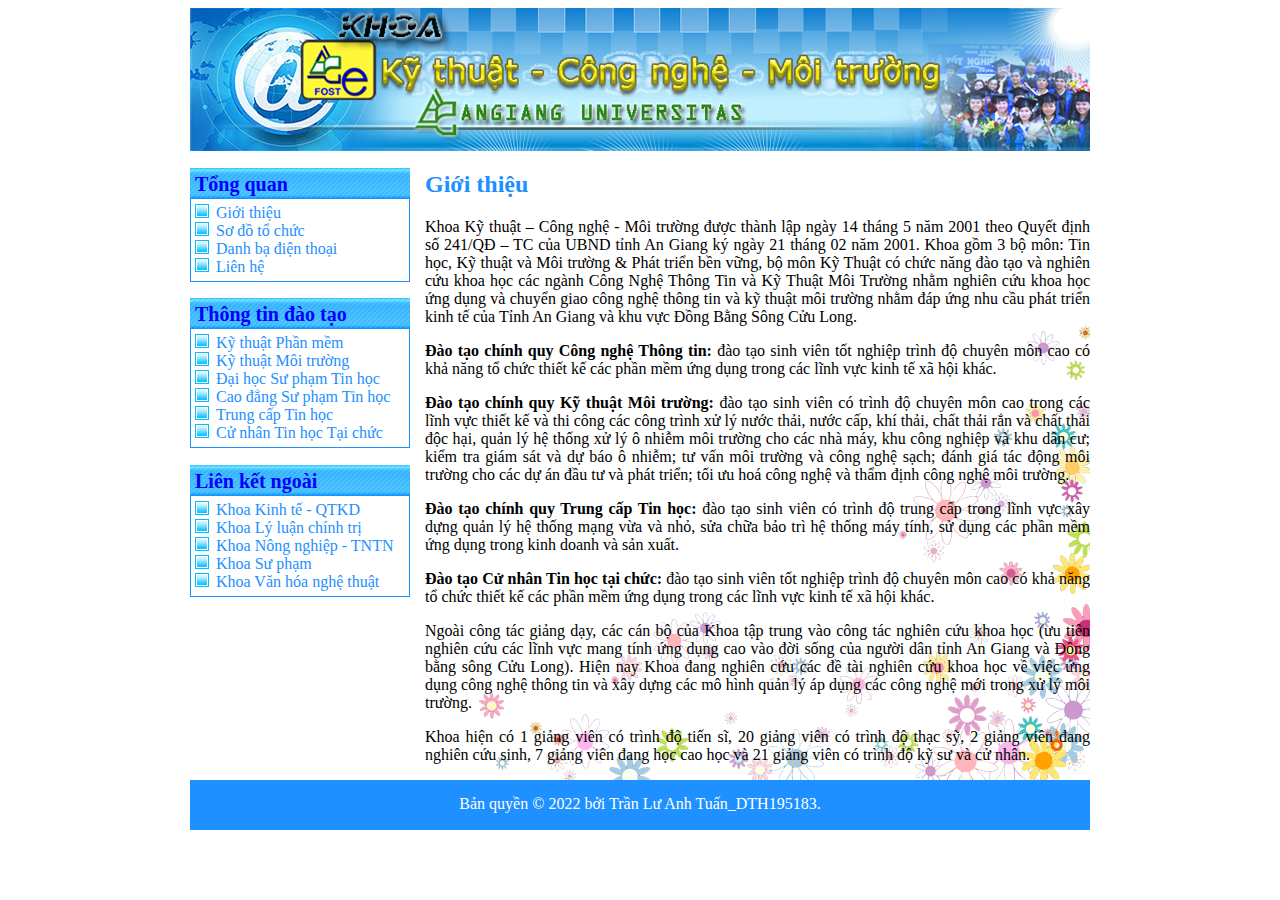
<file: index.html>
<!DOCTYPE html>
<html lang="en">
<head>
	<meta charset="UTF-8">
	<meta http-equiv="X-UA-Compatible" content="IE=edge">
	<meta name="viewport" content="width=device-width, initial-scale=1.0">
	<title>Khoa Kỹ Thuật - Công Nghệ - Môi Trường</title>
	<link rel="stylesheet" href="css/style.css">
</head>
<body>
	<!--the sematic-->
	<main>

		<header>

		</header>

		<section>
<!--MENU NAM TRONG ASIDE-->
			<aside>
				<h2>Tổng quan</h2>
				<ul>
					<li><a href="index.html">Giới thiệu</a></li>
					<li><a href="#">Sơ đồ tổ chức</a></li>
					<li><a href="#">Danh bạ điện thoại</a></li>
					<li><a href="#">Liên hệ</a></li>
				</ul>
				
				<h2>Thông tin đào tạo</h2>
				<ul>
					<li><a href="ktpm.html">Kỹ thuật Phần mềm</a></li>
					<li><a href="ktmt.html">Kỹ thuật Môi trường</a></li>
					<li><a href="#">Đại học Sư phạm Tin học</a></li>
					<li><a href="#">Cao đẳng Sư phạm Tin học</a></li>
					<li><a href="#">Trung cấp Tin học</a></li>
					<li><a href="#">Cử nhân Tin học Tại chức</a></li>
				</ul>
				
				<h2>Liên kết ngoài</h2>
				<ul>
					<li><a href="http://feba.agu.edu.vn">Khoa Kinh tế - QTKD</a></li>
					<li><a href="http://fpe.agu.edu.vn">Khoa Lý luận chính trị</a></li>
					<li><a href="http://agri.agu.edu.vn">Khoa Nông nghiệp - TNTN</a></li>
					<li><a href="http://peda.agu.edu.vn">Khoa Sư phạm</a></li>
					<li><a href="http://fac.agu.edu.vn">Khoa Văn hóa nghệ thuật</a></li>
				</ul>
			</aside>
<!--Gioi Thieu-->
			<article>
				<h2>Giới thiệu</h2>
				<p>Khoa Kỹ thuật – Công nghệ - Môi trường được thành lập ngày 14 tháng 5 năm 2001 theo Quyết định số 241/QĐ – TC của UBND tỉnh An Giang ký ngày 21 tháng 02 năm 2001. Khoa gồm 3 bộ môn: Tin học, Kỹ thuật và Môi trường & Phát triển bền vững, bộ môn Kỹ Thuật có chức năng đào tạo và nghiên cứu khoa học các ngành Công Nghệ Thông Tin và Kỹ Thuật Môi Trường nhằm nghiên cứu khoa học ứng dụng và chuyển giao công nghệ thông tin và kỹ thuật môi trường nhằm đáp ứng nhu cầu phát triển kinh tế của Tỉnh An Giang và khu vực Đồng Bằng Sông Cửu Long.</p>
				<p><b>Đào tạo chính quy Công nghệ Thông tin:</b> đào tạo sinh viên tốt nghiệp trình độ chuyên môn cao có khả năng tổ chức thiết kế các phần mềm ứng dụng trong các lĩnh vực kinh tế xã hội khác.</p>
				<p><b>Đào tạo chính quy Kỹ thuật Môi trường:</b> đào tạo sinh viên có trình độ chuyên môn cao trong các lĩnh vực thiết kế và thi công các công trình xử lý nước thải, nước cấp, khí thải, chất thải rắn và chất thải độc hại, quản lý hệ thống xử lý ô nhiễm môi trường cho các nhà máy, khu công nghiệp và khu dân cư; kiểm tra giám sát và dự báo ô nhiễm; tư vấn môi trường và công nghệ sạch; đánh giá tác động môi trường cho các dự án đầu tư và phát triển; tối ưu hoá công nghệ và thẩm định công nghệ môi trường.</p>
				<p><b>Đào tạo chính quy Trung cấp Tin học:</b> đào tạo sinh viên có trình độ trung cấp trong lĩnh vực xây dựng quản lý hệ thống mạng vừa và nhỏ, sửa chữa bảo trì hệ thống máy tính, sử dụng các phần mềm ứng dụng trong kinh doanh và sản xuất.</p>
				<p><b>Đào tạo Cử nhân Tin học tại chức:</b> đào tạo sinh viên tốt nghiệp trình độ chuyên môn cao có khả năng tổ chức thiết kế các phần mềm ứng dụng trong các lĩnh vực kinh tế xã hội khác.</p>
				<p>Ngoài công tác giảng dạy, các cán bộ của Khoa tập trung vào công tác nghiên cứu khoa học (ưu tiên nghiên cứu các lĩnh vực mang tính ứng dụng cao vào đời sống của người dân tỉnh An Giang và Đồng bằng sông Cửu Long). Hiện nay Khoa đang nghiên cứu các đề tài nghiên cứu khoa học về việc ứng dụng công nghệ thông tin và xây dựng các mô hình quản lý áp dụng các công nghệ mới trong xử lý môi trường.</p>
				<p>Khoa hiện có 1 giảng viên có trình độ tiến sĩ, 20 giảng viên có trình độ thạc sỹ, 2 giảng viên đang nghiên cứu sinh, 7 giảng viên đang học cao học và 21 giảng viên có trình độ kỹ sư và cử nhân.</p>
			</article>

		</section>

		<footer>Bản quyền &copy; 2022 bởi Trần Lư Anh Tuấn_DTH195183.</footer>


	</main>

	<!--the non sematic
	<div class="main">
		<div class="head">

		</div>

		<div class="mid">

		</div>

		<div class="top">

		</div>

	</div>
	-->
</body>
</html>
</file>
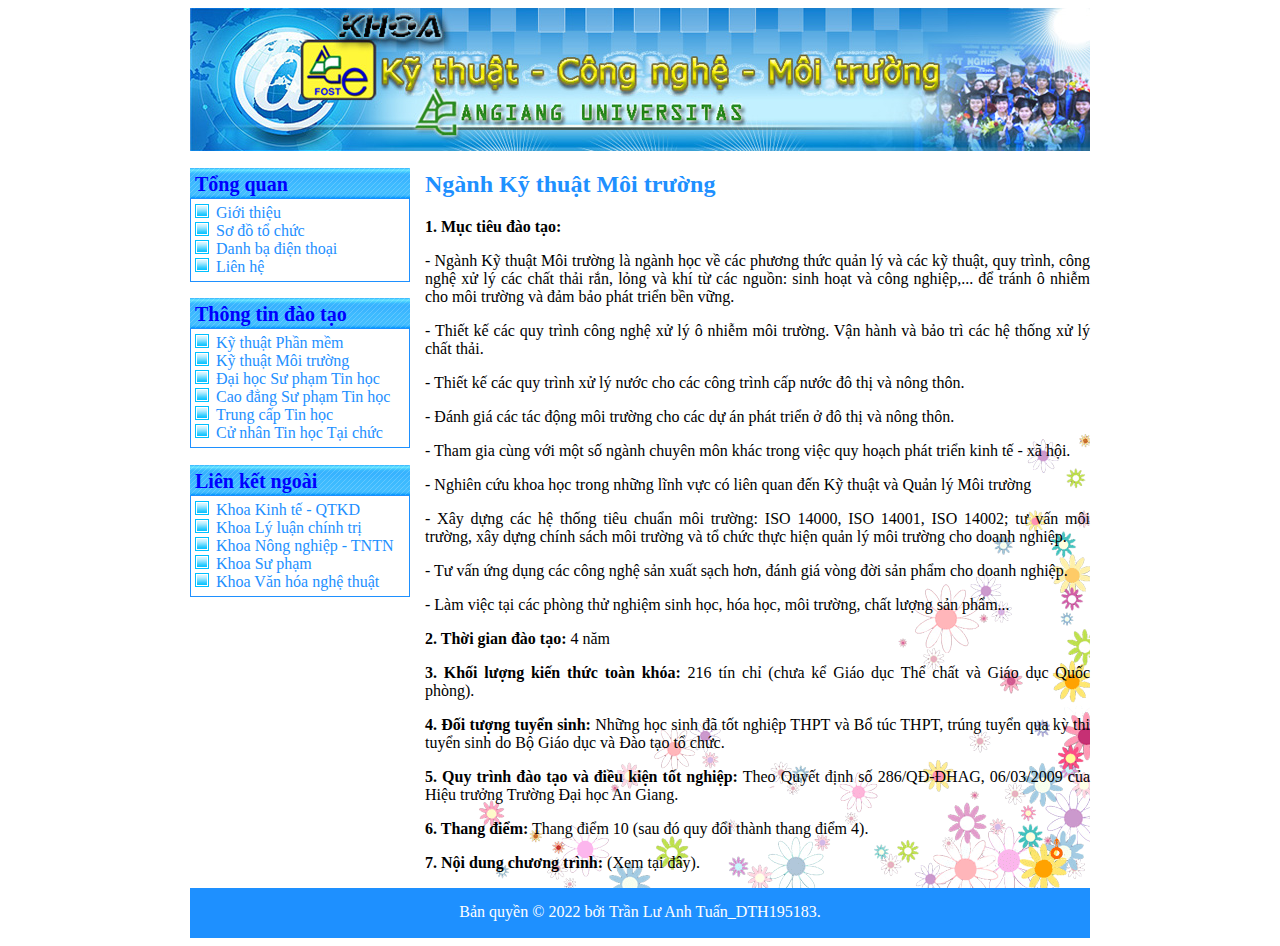
<file: ktmt.html>
<!DOCTYPE html>
<html lang="en">
<head>
	<meta charset="UTF-8">
	<meta http-equiv="X-UA-Compatible" content="IE=edge">
	<meta name="viewport" content="width=device-width, initial-scale=1.0">
	<title>Khoa Kỹ Thuật - Công Nghệ - Môi Trường</title>
	<link rel="stylesheet" href="css/style.css">
</head>
<body>
	<!--the sematic-->
	<main>

		<header>

		</header>

		<section>
<!--MENU NAM TRONG ASIDE-->
			<aside>
				<h2>Tổng quan</h2>
				<ul>
					<li><a href="index.html">Giới thiệu</a></li>
					<li><a href="#">Sơ đồ tổ chức</a></li>
					<li><a href="#">Danh bạ điện thoại</a></li>
					<li><a href="#">Liên hệ</a></li>
				</ul>
				
				<h2>Thông tin đào tạo</h2>
				<ul>
					<li><a href="ktpm.html">Kỹ thuật Phần mềm</a></li>
					<li><a href="ktmt.html">Kỹ thuật Môi trường</a></li>
					<li><a href="#">Đại học Sư phạm Tin học</a></li>
					<li><a href="#">Cao đẳng Sư phạm Tin học</a></li>
					<li><a href="#">Trung cấp Tin học</a></li>
					<li><a href="#">Cử nhân Tin học Tại chức</a></li>
				</ul>
				
				<h2>Liên kết ngoài</h2>
				<ul>
					<li><a href="http://feba.agu.edu.vn">Khoa Kinh tế - QTKD</a></li>
					<li><a href="http://fpe.agu.edu.vn">Khoa Lý luận chính trị</a></li>
					<li><a href="http://agri.agu.edu.vn">Khoa Nông nghiệp - TNTN</a></li>
					<li><a href="http://peda.agu.edu.vn">Khoa Sư phạm</a></li>
					<li><a href="http://fac.agu.edu.vn">Khoa Văn hóa nghệ thuật</a></li>
				</ul>
			</aside>
<!--Gioi Thieu-->
			<article>
				<h2>Ngành Kỹ thuật Môi trường</h2>
				<p><b>1. Mục tiêu đào tạo:</b></p>
				<p>- Ngành Kỹ thuật Môi trường là ngành học về các phương thức quản lý và các kỹ thuật, quy trình, công nghệ xử lý các chất thải rắn, lỏng và khí từ các nguồn: sinh hoạt và công nghiệp,... để tránh ô nhiễm cho môi trường và đảm bảo phát triển bền vững.</p>
				<p>- Thiết kế các quy trình công nghệ xử lý ô nhiễm môi trường. Vận hành và bảo trì các hệ thống xử lý chất thải.</p>
				<p>- Thiết kế các quy trình xử lý nước cho các công trình cấp nước đô thị và nông thôn.</p>
				<p>- Ðánh giá các tác động môi trường cho các dự án phát triển ở đô thị và nông thôn.</p>
				<p>- Tham gia cùng với một số ngành chuyên môn khác trong việc quy hoạch phát triển kinh tế - xã hội.</p>
				<p>- Nghiên cứu khoa học trong những lĩnh vực có liên quan đến Kỹ thuật và Quản lý Môi trường</p>
				<p>- Xây dựng các hệ thống tiêu chuẩn môi trường: ISO 14000, ISO 14001, ISO 14002; tư vấn môi trường, xây dựng chính sách môi trường và tổ chức thực hiện quản lý môi trường cho doanh nghiệp.</p>
				<p>- Tư vấn ứng dụng các công nghệ sản xuất sạch hơn, đánh giá vòng đời sản phẩm cho doanh nghiệp.</p>
				<p>- Làm việc tại các phòng thử nghiệm sinh học, hóa học, môi trường, chất lượng sản phẩm...</p>
				<p><b>2. Thời gian đào tạo:</b> 4 năm</p>
				<p><b>3. Khối lượng kiến thức toàn khóa:</b> 216 tín chỉ (chưa kể Giáo dục Thể chất và Giáo dục Quốc phòng).</p>
				<p><b>4. Đối tượng tuyển sinh:</b> Những học sinh đã tốt nghiệp THPT và Bổ túc THPT, trúng tuyển qua kỳ thi tuyển sinh do Bộ Giáo dục và Đào tạo tổ chức.</p>
				<p><b>5. Quy trình đào tạo và điều kiện tốt nghiệp:</b> Theo Quyết định số 286/QĐ-ĐHAG, 06/03/2009 của Hiệu trưởng Trường Đại học An Giang.</p>
				<p><b>6. Thang điểm:</b> Thang điểm 10 (sau đó quy đổi thành thang điểm 4).</p>
				<p><b>7. Nội dung chương trình:</b> (Xem tại đây).</p>
			</article>

		</section>

		<footer>Bản quyền &copy; 2022 bởi Trần Lư Anh Tuấn_DTH195183.</footer>


	</main>

	<!--the non sematic
	<div class="main">
		<div class="head">

		</div>

		<div class="mid">

		</div>

		<div class="top">

		</div>

	</div>
	-->
</body>
</html>
</file>
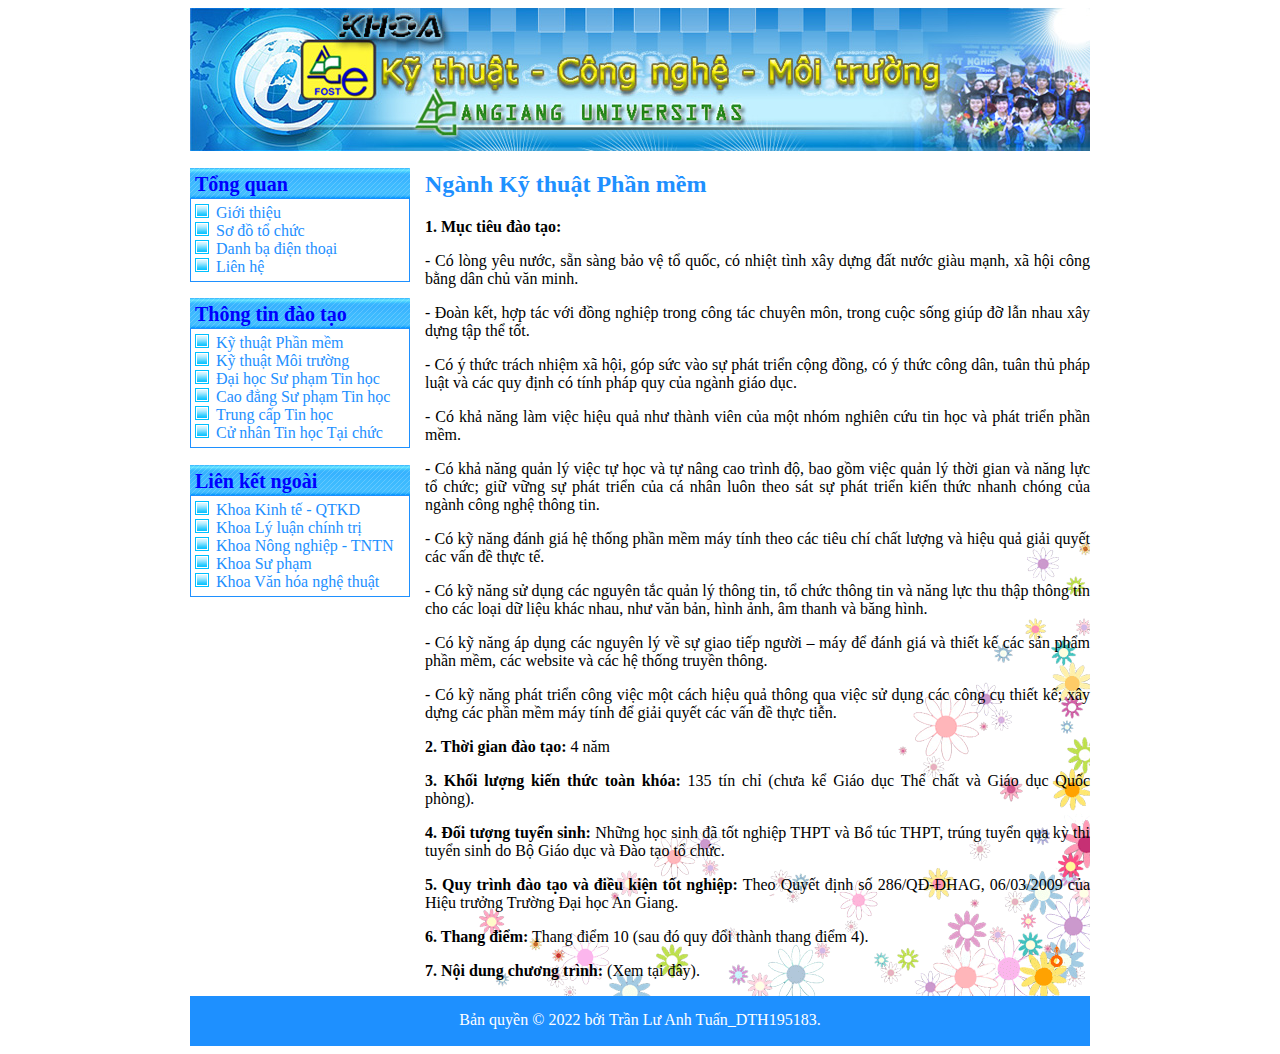
<file: ktpm.html>
<!DOCTYPE html>
<html lang="en">
<head>
	<meta charset="UTF-8">
	<meta http-equiv="X-UA-Compatible" content="IE=edge">
	<meta name="viewport" content="width=device-width, initial-scale=1.0">
	<title>Khoa Kỹ Thuật - Công Nghệ - Môi Trường</title>
	<link rel="stylesheet" href="css/style.css">
</head>
<body>
	<!--the sematic-->
	<main>

		<header>

		</header>

		<section>
<!--MENU NAM TRONG ASIDE-->
			<aside>
				<h2>Tổng quan</h2>
				<ul>
					<li><a href="index.html">Giới thiệu</a></li>
					<li><a href="#">Sơ đồ tổ chức</a></li>
					<li><a href="#">Danh bạ điện thoại</a></li>
					<li><a href="#">Liên hệ</a></li>
				</ul>
				
				<h2>Thông tin đào tạo</h2>
				<ul>
					<li><a href="ktpm.html">Kỹ thuật Phần mềm</a></li>
					<li><a href="ktmt.html">Kỹ thuật Môi trường</a></li>
					<li><a href="#">Đại học Sư phạm Tin học</a></li>
					<li><a href="#">Cao đẳng Sư phạm Tin học</a></li>
					<li><a href="#">Trung cấp Tin học</a></li>
					<li><a href="#">Cử nhân Tin học Tại chức</a></li>
				</ul>
				
				<h2>Liên kết ngoài</h2>
				<ul>
					<li><a href="http://feba.agu.edu.vn">Khoa Kinh tế - QTKD</a></li>
					<li><a href="http://fpe.agu.edu.vn">Khoa Lý luận chính trị</a></li>
					<li><a href="http://agri.agu.edu.vn">Khoa Nông nghiệp - TNTN</a></li>
					<li><a href="http://peda.agu.edu.vn">Khoa Sư phạm</a></li>
					<li><a href="http://fac.agu.edu.vn">Khoa Văn hóa nghệ thuật</a></li>
				</ul>
			</aside>
<!--Gioi Thieu-->
			<article>
				<h2>Ngành Kỹ thuật Phần mềm</h2>
				<p><b>1. Mục tiêu đào tạo:</b></p>
				<p>- Có lòng yêu nước, sẵn sàng bảo vệ tổ quốc, có nhiệt tình xây dựng đất nước giàu mạnh, xã hội công bằng dân chủ văn minh.</p>
				<p>- Đoàn kết, hợp tác với đồng nghiệp trong công tác chuyên môn, trong cuộc sống giúp đỡ lẫn nhau xây dựng tập thể tốt.</p>
				<p>- Có ý thức trách nhiệm xã hội, góp sức vào sự phát triển cộng đồng, có ý thức công dân, tuân thủ pháp luật và các quy định có tính pháp quy của ngành giáo dục.</p>
				<p>- Có khả năng làm việc hiệu quả như thành viên của một nhóm nghiên cứu tin học và phát triển phần mềm.</p>
				<p>- Có khả năng quản lý việc tự học và tự nâng cao trình độ, bao gồm việc quản lý thời gian và năng lực tổ chức; giữ vững sự phát triển của cá nhân luôn theo sát sự phát triển kiến thức nhanh chóng của ngành công nghệ thông tin.</p>
				<p>- Có kỹ năng đánh giá hệ thống phần mềm máy tính theo các tiêu chí chất lượng và hiệu quả giải quyết các vấn đề thực tế.</p>
				<p>- Có kỹ năng sử dụng các nguyên tắc quản lý thông tin, tổ chức thông tin và năng lực thu thập thông tin cho các loại dữ liệu khác nhau, như văn bản, hình ảnh, âm thanh và băng hình.</p>
				<p>- Có kỹ năng áp dụng các nguyên lý về sự giao tiếp người – máy để đánh giá và thiết kế các sản phẩm phần mềm, các website và các hệ thống truyền thông.</p>
				<p>- Có kỹ năng phát triển công việc một cách hiệu quả thông qua việc sử dụng các công cụ thiết kế; xây dựng các phần mềm máy tính để giải quyết các vấn đề thực tiễn.</p>
				<p><b>2. Thời gian đào tạo:</b> 4 năm</p>
				<p><b>3. Khối lượng kiến thức toàn khóa:</b> 135 tín chỉ (chưa kể Giáo dục Thể chất và Giáo dục Quốc phòng).</p>
				<p><b>4. Đối tượng tuyển sinh:</b> Những học sinh đã tốt nghiệp THPT và Bổ túc THPT, trúng tuyển qua kỳ thi tuyển sinh do Bộ Giáo dục và Đào tạo tổ chức.</p>
				<p><b>5. Quy trình đào tạo và điều kiện tốt nghiệp:</b> Theo Quyết định số 286/QĐ-ĐHAG, 06/03/2009 của Hiệu trưởng Trường Đại học An Giang.</p>
				<p><b>6. Thang điểm:</b> Thang điểm 10 (sau đó quy đổi thành thang điểm 4).</p>
				<p><b>7. Nội dung chương trình:</b> (Xem tại đây).</p>
			</article>

		</section>

		<footer>Bản quyền &copy; 2022 bởi Trần Lư Anh Tuấn_DTH195183.</footer>


	</main>

	<!--the non sematic
	<div class="main">
		<div class="head">

		</div>

		<div class="mid">

		</div>

		<div class="top">

		</div>

	</div>
	-->
</body>
</html>
</file>
<file: css/style.css>
main{
    width: 900px;
    margin: 0 auto 0 auto;
}

header{
    width: 900px;
    height: 143px;
    background: url(../images/banner.jpg);
}

section{
    width: 900px;
}

aside{
    width: 220px;
    float:left;
}

aside h2{
    color:blue;
    background: url(../images/t_l.gif);
    height: 30px;
    font-size: 20px;
    padding: 5px 0 0 5px;
    box-sizing: border-box;
    margin-bottom: 0;
}

aside ul{
    list-style-image: url(../images/li.gif) ;
    border: 1px solid #1e90ff;
    padding: 5px 0 5px 25px;
    margin-top: 0;
}

a:link{
    color: #1e90ff;
    text-decoration: none;
}

a:hover{
    color: red;
    text-decoration: underline;
}

a:visited{
    color: grey;
}

article h2{
    color:#1e90ff;
}

article{
    width: 665px;
    float:right;
    background: url(../images/bg_post.gif) no-repeat right bottom;
}

article p{
    text-align: justify;
}

footer{
    width: 900px;
    height: 50px;
    background:  #1e90ff;
    clear:both;
    text-align: center;
    color: white;
    padding: 15px;
    box-sizing: border-box;
}
</file>
